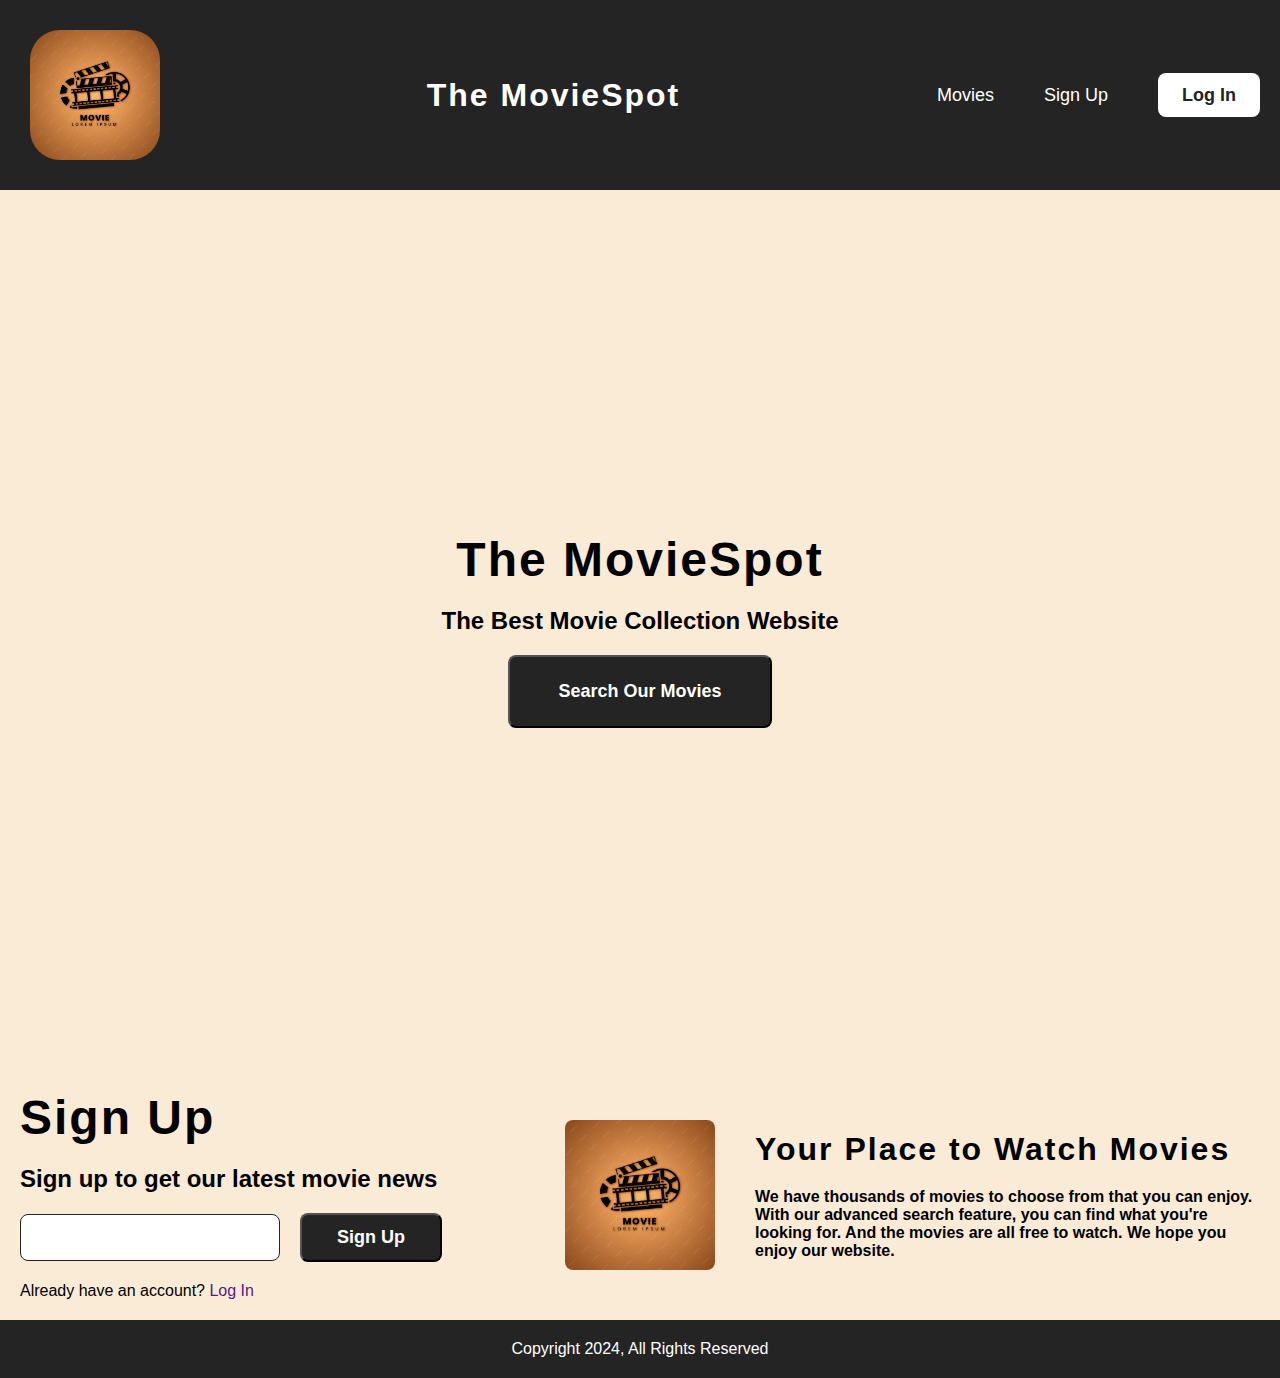
<file: index.html>
<!DOCTYPE html>
<html lang="en">
<head>
    <meta charset="UTF-8">
    <meta name="viewport" content="width=device-width, initial-scale=1.0">
    <title>MovieSpot</title>
    <link rel="stylesheet" href="style.css">
    <script src="index.js" defer></script>
</head>
<body>
    <nav>
        <img class = "logo" src="assets/movielogo.avif" alt="">
        <h1 class="nav__title">The MovieSpot</h1>
        <ul class ="nav-links-list">
            <li class="nav__link">
                <a href="movie.html" 
                class="nav__link--anchor
                link__hover-effect">
                Movies</a>
            </li>
            <li class="nav__link">
                <a href="" 
                class="nav__link--anchor
                link__hover-effect">
                Sign Up</a>
            </li>
            <li class="nav__link">
                <a href="" 
                class="nav__link--anchor
                nav__btn">
                Log In</a>
            </li>
        </ul>
    </nav>
    <main>
        <section id="heading">
            <div class="container">
                <div class="row">
                  <div class="heading__wrapper">
                   <h1 class="heading__title">
                      The MovieSpot
                   </h1>
                   <p class="heading__subtitle">
                      The Best Movie Collection Website
                   </p>
                     <div class="input__wrapper">
                     <a href="movie.html"><button class="search__btn">Search Our Movies</button></a>
                    </div>
                  </div>
                </div>
               </div>
             </div>
            </div>
        </section>
        <section id="info">
        <div class="row">
            <div class="info">
                <h1 class="info__title">Sign Up</h1>
                <p class="info__subtitle">
                    Sign up to get our latest movie news
                </p>
                <div class="input__wrapper">
                    <input type="email" class="info__input">
                    <button class="info__btn">Sign Up</button>
                </div>
                <div class="signup__info">
                    <p>Already have an account? <a href="">Log In</a></p>
                </div>
            </div>
            <div class="info__img--wrapper"> 
                <img class="info__img" src="assets/movielogo.avif" alt="">
            </div>
            <div class="info__card">
                <h1 class="info__card--title">Your Place to Watch Movies</h1>
                <p class="info__card--subtitle">We have thousands of movies to choose from that you can enjoy. With our advanced search feature, you can find what you're looking for.
                    And the movies are all free to watch. We hope you enjoy our website.
                </p>                    
            </div>
        </div>
        </section>
    </main>
    <footer>
        <p>Copyright 2024, All Rights Reserved</p>
        
    </footer>
</body>
</html>
</file>
<file: style.css>
* {
    margin: 0;
    padding: 0;
    box-sizing: border-box;
    font-family: 'Poppins', sans-serif;
}

.container {
    width: 100%;
    height: calc(100vh - 20px);
    max-width: 1200px;
    margin: 0 auto;
    padding: 20px;
    display: flex;
}

.row {
    width: 100%;
    display: flex;
    justify-content: center;
    align-items: center;
    gap: 20px;
}

nav {
    display: flex;
    justify-content: space-between;
    align-items: center;
    padding: 20px;
    background-color: #242424;
}

img {
    width: 150px;
    height: 150px;
}

ul {
    display: flex;
    gap: 50px;
    list-style: none;
}

li {
    cursor: pointer;
}

a {
    text-decoration: none;
}

.logo {
    border-radius: 40px;
    padding: 10px;
}


main {
    background-color: antiquewhite;
}

footer {
    background-color: #242424;
    color: #fff;
    padding: 20px;
    display: flex;
    justify-content: center;
    align-items: center;
    gap: 20px;
}


/*

NAVIGATION

*/

.nav__title {
    font-size: 32px;
    font-weight: 700;
    color: #fff;
    letter-spacing: 2px;
}

.nav__links-list {
    display: flex;
    gap: 20px;
}

.nav__link {
    font-size: 18px;
    font-weight: 500;
}

.nav__link--anchor {
    color: #fff;
}

.link__hover-effect {
    position: relative;
}

.link__hover-effect::after {
    content: "";
    position: absolute;;
    right: 0;
    height: 3px;
    width: 0;
    background-color: #fff;
    bottom: -3px;
    transition: all 300ms ease;
}

.link__hover-effect:hover::after {
    left: 0;
    width: 100%;
}

.nav__btn {
    width: 100%;
    max-width: 200px;
    background-color: #fff;
    color: #242424;
    padding: 12px 24px;
    border-radius: 8px;
    font-weight: 700;
}

.nav__btn:hover {
    background-color: tan;
    color: #fff;
    transition: all 300ms ease;
}

/*

MAIN

*/



.heading__wrapper {
    display: flex;
    flex-direction: column;
    align-items: center;
    justify-content: center;
    gap: 20px;
}

.heading__title {
    font-size: 48px;
    font-weight: 700;
    letter-spacing: 2px;
}

.heading__subtitle {
    font-size: 24px;
    font-weight: 600;
}

.input__wrapper {
    display: flex;
    justify-content: center;
    align-items: center;
    gap: 20px;
}

.search__input {
    width: 100%;
    max-width: 500px;
    padding: 24px 48px;
    border-radius: 8px;
    border: none;
    outline: none;
    font-size: 18px;
    font-weight: 500;
    border: 1px solid #242424;
}

.search__btn {
    background-color: #242424;
    color: #fff;
    padding: 24px 48px;
    border-radius: 8px;
    font-size: 18px;
    font-weight: 700;
    cursor: pointer;
}

.search__btn:hover {
    background-color: tan;
    color: #fff;
    transition: all 300ms ease;
}

/*

INFO 

*/

.info {
    display: flex;
    flex-direction: column;
    align-items: flex-start;
    justify-content: flex-start;
    gap: 20px;
    padding: 20px;
    width: 50%;
}

.info__title {
    font-size: 48px;
    font-weight: 700;
    letter-spacing: 2px;
}

.info__subtitle {
    font-size: 24px;
    font-weight: 600;
}

.input__wrapper {
    display: flex;
    justify-content: center;
    align-items: center;
    gap: 20px;
}

.info__btn {
    width: 50%;
    max-width: 500px;
    background-color: #242424;
    color: #fff;
    padding: 12px 24px;
    border-radius: 8px;
    font-size: 18px;
    font-weight: 700;
    cursor: pointer;
}

.info__input {
    width: 100%;
    max-width: 500px;
    padding: 12px 24px;
    border-radius: 8px;
    border: none;
    outline: none;
    font-size: 18px;
    font-weight: 500;
    border: 1px solid #242424;
}

.info__btn:hover {
    background-color: tan;
    color: #fff;
    transition: all 300ms ease;
}

.info__img--wrapper {
    display: flex;
    justify-content: center;
    align-items: center;
    gap: 20px;
}

.info__img {
    border-radius: 8px;
}

.info__card {
    display: flex;
    flex-direction: column;
    align-items: flex-start;
    justify-content: flex-start;
    width: 50%;
    padding: 20px;
    gap: 20px;
}
 
.info__card--title {
    font-size: 32px;
    font-weight: 700;
    letter-spacing: 2px;
}

.info__card--subtitle {
    font-size: 16px;
    font-weight: 600;
}

/*

MEDIA 

*/

@media (max-width: 768px) {

    .container {
        width: 100%;
        height: 100%;
        padding: 20px;
        display: flex;
        flex-direction: column;
        align-items: center;
        justify-content: center;
    }

    .row {
        flex-direction: row;
        align-items: center;
        justify-content: center;
        gap: 20px;
    }

    nav {
        flex-direction: column;
        align-items: center;
        justify-content: flex-start;
        gap: 20px;
    }

    .heading__title {
        font-size: 40px;
    }
    .heading__subtitle {
        font-size: 32px;
    }

    .nav__title {
        font-size: 32px;
        padding-bottom: 20px;
    }

    .nav__btn {
        width: 100%;
        max-width: 500px;
    }
    .search__input {
        width: 100%;
        max-width: 500px;
    }

    .search__btn {
        width: 100%;
        max-width: 500px;
    }
    .info {
        width: 100%;
        max-width: 500px;
        display: flex;
        flex-direction: column;
        align-items: center;
        justify-content: center;
    }

    .info__btn {
        padding: 6px 12px;
        font-size: 16px;
    }

    .info__title {
        font-size: 32px;
    }
    .info__subtitle {
        font-size: 16px;
    }
    .info__img--wrapper {
        display: none;
    }
    .info__card {
        width: 100%;
        display: flex;
        flex-direction: column;
        align-items: center;
        justify-content: center;
    }
}

@media (max-width: 480px) {

    .row {
        flex-direction: column;
        align-items: center;
        justify-content: center;
        gap: 20px;
    }

    nav {
        flex-direction: column;
        align-items: center;
        justify-content: center;
        gap: 20px;
    }

    .heading__title {
        font-size: 32px;
    }
    .heading__subtitle {
        font-size: 16px;
    }
    .info__title {
        font-size: 32px;
    }
    .info__subtitle {
        font-size: 16px;
    }
}
</file>
